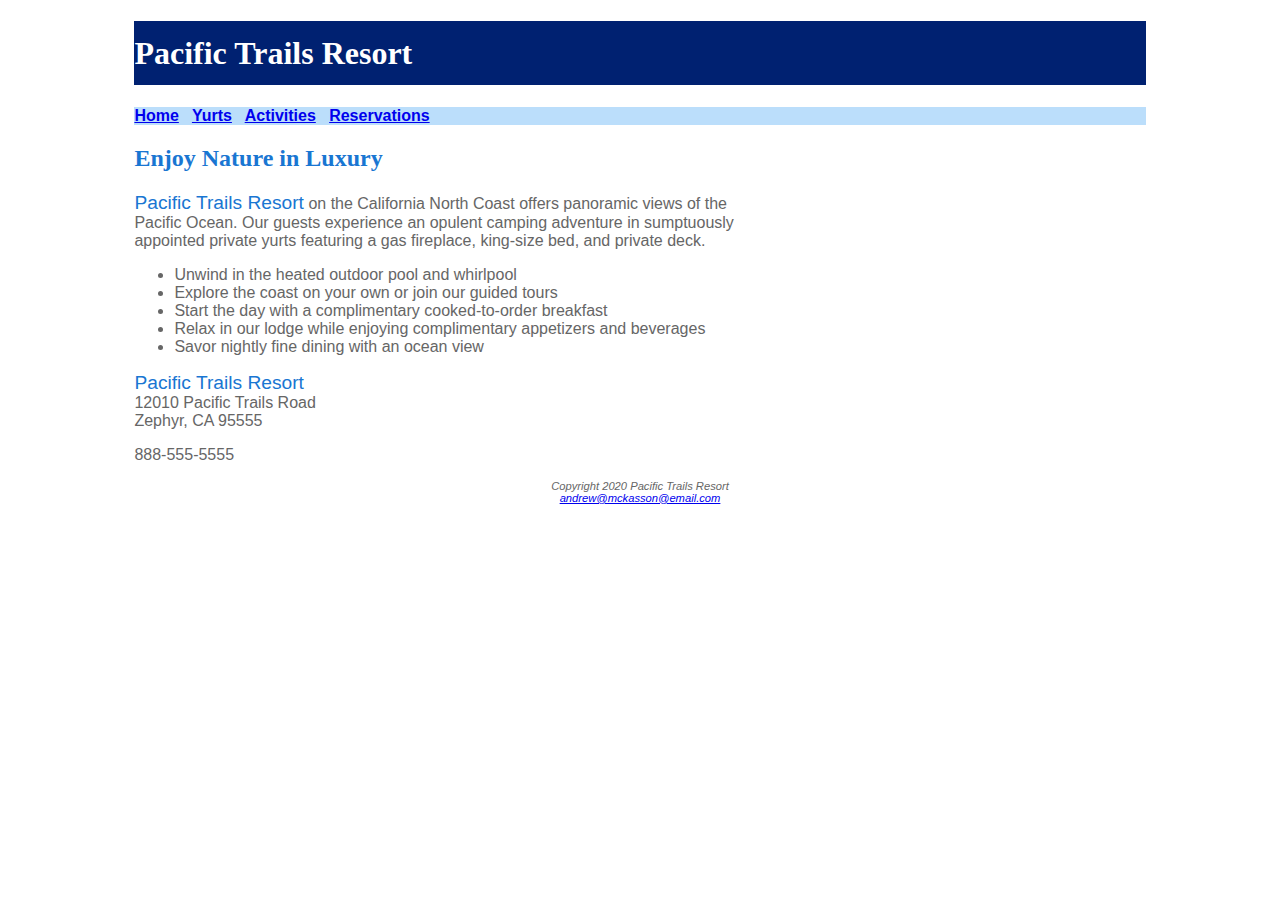
<file: index.html>
<!DOCTYPE html>
<html lang="en">
<head>
  <title>Pacific Trails Resort</title>
  <link rel="stylesheet" href="pacific.css">
</head>
<body>
<div id="wrapper">
<header>
  <h1>Pacific Trails Resort</h1>
</header>
<nav>
        <a href="index.html">Home</a> &nbsp; 
        <a href="yurts.html">Yurts</a> &nbsp; 
        <a href="activities.html">Activities</a> &nbsp; 
        <a href="reservations.html">Reservations</a>
    
  </nav>
<main>

<h2>Enjoy Nature in Luxury</h2>
<p><span class="resort">Pacific Trails Resort</span> on the California North Coast offers panoramic views of the<br> Pacific Ocean.
 Our guests experience an opulent camping adventure in sumptuously<br> appointed private yurts featuring 
 a gas fireplace, king-size bed, and private deck.</p>

 <ul>
    <li>Unwind in the heated outdoor pool and whirlpool</li>
    <li>Explore the coast on your own or join our guided tours</li>
    <li>Start the day with a complimentary cooked-to-order breakfast</li>
    <li>Relax in our lodge while enjoying complimentary appetizers and beverages</li>
    <li>Savor nightly fine dining with an ocean view</li>
 </ul>
  
<div>
    <p><span class="resort">Pacific Trails Resort</span><br>
       12010 Pacific Trails Road<br>
       Zephyr, CA 95555</p>
  
    <p>888-555-5555</p>
</div>
</main>
<footer>
    Copyright 2020 Pacific Trails Resort<br>
        <a href="andrew@mckasson@email.com">andrew@mckasson@email.com</a>
</footer>
</div>
</body>
</html>
</file>
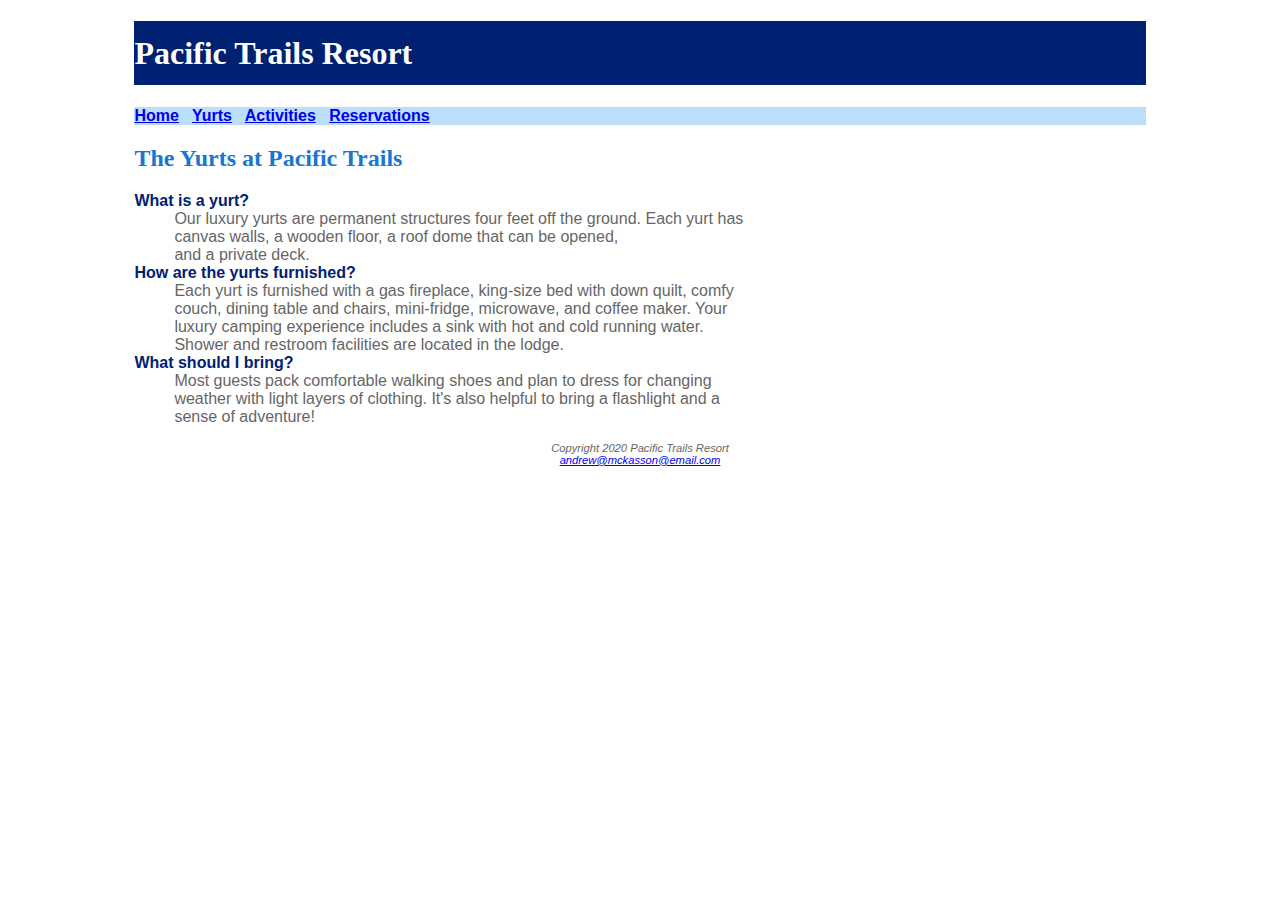
<file: yurts.html>
<!DOCTYPE html>
<html lang="en">
<head>
  <title>Pacific Trails Resort :: Yurts</title>
  <link rel="stylesheet" href="pacific.css">
</head>
<body>
<div id="wrapper">
<header>
  <h1>Pacific Trails Resort</h1>
</header>
<nav>
    
        <a href="index.html">Home</a> &nbsp; 
        <a href="yurts.html">Yurts</a> &nbsp; 
        <a href="activities.html">Activities</a> &nbsp; 
        <a href="reservations.html">Reservations</a>
  
  </nav>
<main>

<h2>The Yurts at Pacific Trails</h2>

<dl>
    <dt><strong>What is a yurt?</strong></dt>
    <dd>Our luxury yurts are permanent structures four feet off the ground.
         Each yurt has<br> canvas walls, a wooden floor, a roof dome that can be 
         opened,<br> and a private deck.</dd>
    
    <dt><strong>How are the yurts furnished?</strong></dt>
    <dd>Each yurt is furnished with a gas fireplace, king-size bed with down quilt,
         comfy<br> couch, dining table and chairs, mini-fridge, microwave, and coffee maker. 
         Your<br> luxury camping experience includes a sink with hot and cold running water.<br> 
         Shower and restroom facilities are located in the lodge.</dd>
    
    <dt><strong>What should I bring?</strong></dt>
    <dd>Most guests pack comfortable walking shoes and plan to dress for changing<br> weather 
        with light layers of clothing. It's also helpful to bring a flashlight and a<br>
        sense of adventure!</dd>
  </dl>

</main>
<footer>
    Copyright 2020 Pacific Trails Resort<br>
        <a href="andrew@mckasson@email.com">andrew@mckasson@email.com</a>
</footer>
</div>
</body>
</html>
</file>
<file: pacific.css>
body {
    background-color: #FFFFFF;
    color: #666666;
    font-family: Arial, sans-serif;
  }

header {
    background-color: #002171;
    color: #FFFFFF;
    font-family: Georgia, 'Times New Roman', Times, serif;
}

h1 {
    line-height: 200%;
}

nav {
    font-weight: bold;
    background-color: #BBDEFB; 
}

h2 {
    color: #1976D2; 
    font-family: Georgia, serif; 
}

dt {
    color: #002171; 
    font-weight: bold; 
}

.resort {
    color: #1976D2; 
    font-size: 1.2em; 
}

footer {
    font-size: 0.70em; 
    font-style: italic; 
    text-align: center; 
}

#wrapper {
    width: 80%;
    margin-right: auto;
    margin-left: auto;
}
</file>
